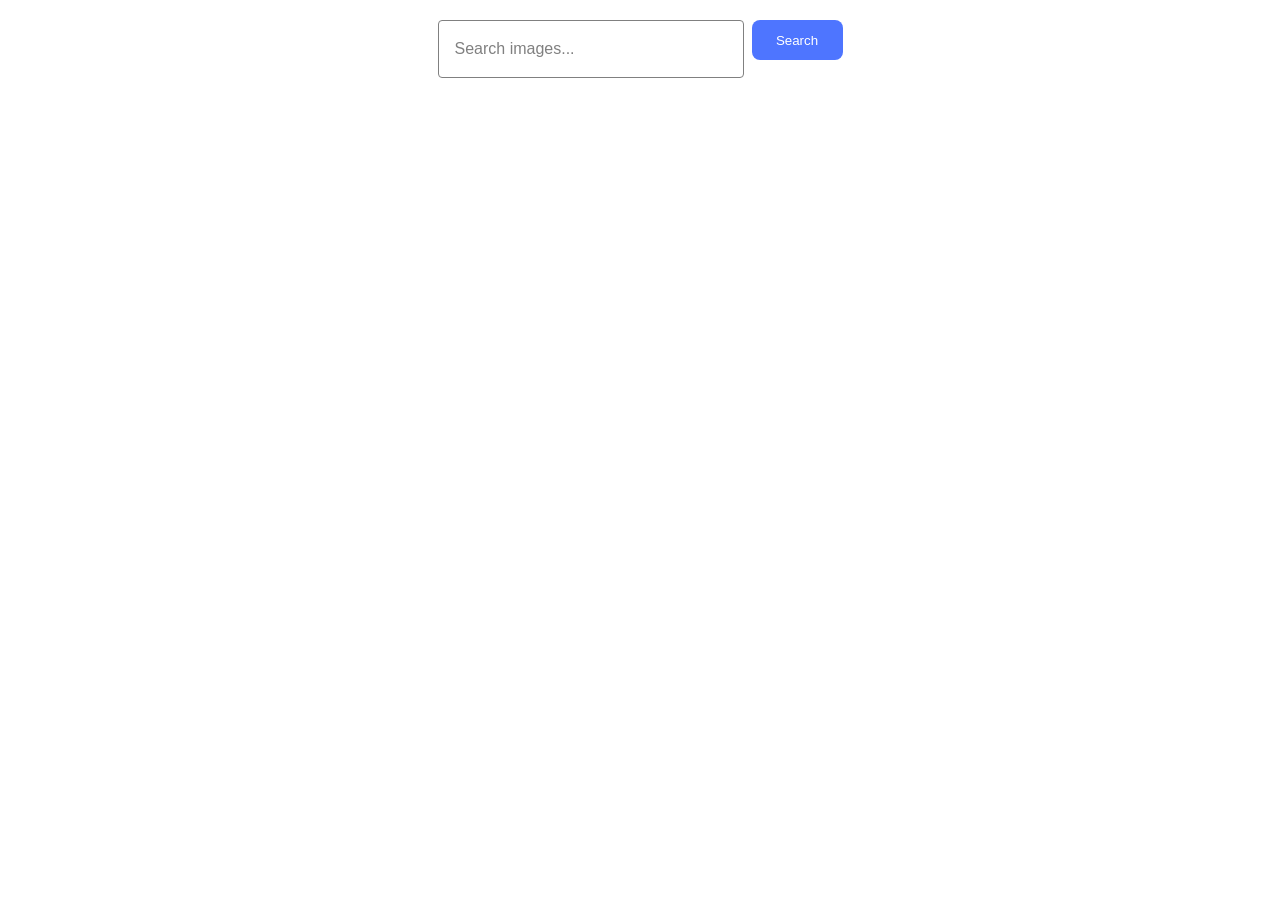
<file: src/index.html>
<!DOCTYPE html>
<html lang="en">

<head>
  <meta charset="UTF-8" />
  <link rel="icon" type="image/svg+xml" href="/favicon.svg" />
  <meta name="viewport" content="width=device-width, initial-scale=1.0" />
  <title>Vanilla App Template</title>
  <link rel="stylesheet" href="./css/styles.css" />
</head>

<body>

  <form class="form">
    <label>
      <input type="text" name="search-text" placeholder="Search images..." required>
    </label>
    <button type="submit">Search</button>
  </form>

  <ul class="gallery"></ul>
  <button id="load-more" class="load-more hidden">Load more</button>
  <div id="loader" class="loader hidden">
    <p class="loading-text">Loading...</p>
  </div>

  <script type="module" src="./main.js"></script>
</body>

</html>
</file>
<file: src/css/styles.css>
/**
  |============================
  | include css partials with
  | default @import url()
  |============================
*/
/* Common styles */
@import url('./reset.css');
@import url('./base.css');
ul, ol {
  list-style: none;
}

body {
  font-family: "Montserrat", sans-serif;
  font-weight: 600;
  font-size: 12px;

  line-height: 1.33333;
  letter-spacing: 0.04em;
  color: #2e2f42;
}

.form {
  display: flex;
  align-items: flex-start;
  justify-content: center;
  margin-top: 20px;
  gap: 8px;

  font-weight: 400;
  font-size: 16px;

  line-height: 1.5;
}

.form input {
  width: 272px;
  height: 40px;
  padding: 8px 16px;
  border: 1px solid #808080;
  border-radius: 4px;
  outline: none;
  font-family: inherit;
  font-weight: 400;
  font-size: 16px;
  line-height: 1.5;
  color: #2e2f42;
  background-color: #fff;
}

.form input::placeholder {
  color: #808080;
}

.form input:focus {
  border-color: #4e75ff;
}

button {
  display: flex;
  align-items: center;
  justify-content: center;
  
  gap: 10px;

  border-radius: 8px;
  padding: 8px 16px;
  width: 91px;
  height: 40px;

  background-color: #4e75ff;
  border: none;

  font-weight: 500;
  color: #fff;
  cursor: pointer;
}

button:hover {
  background-color: #6c8cff;
}

button:disabled {
  opacity: 0.6;
  cursor: not-allowed;
}

.gallery {
  display: flex;
  flex-wrap: wrap;
  justify-content: center;
  gap: 24px;
  margin-top: 24px;
  padding: 0;
}

.photo-card {
  width: 360px;
  overflow: hidden;
  border: 1px solid #808080;
  border-radius: 4px;
}

.photo-card img {
  display: block;
  width: 100%;
  height: 200px;
  object-fit: cover;
}

.info {
  display: flex;
  justify-content: space-around;
  padding: 10px;
}

.info-item {
  text-align: center;
  margin: 0;
}

.load-more {
  display: flex;
  margin: 24px auto;
  width: 125px;
}

.loader {
  display: flex;
  justify-content: center;
  align-items: center;
  margin: 24px auto;
}

.loading-text {
  margin: 0;
  font-size: 16px;
}

.hidden {
  display: none;
}
</file>
